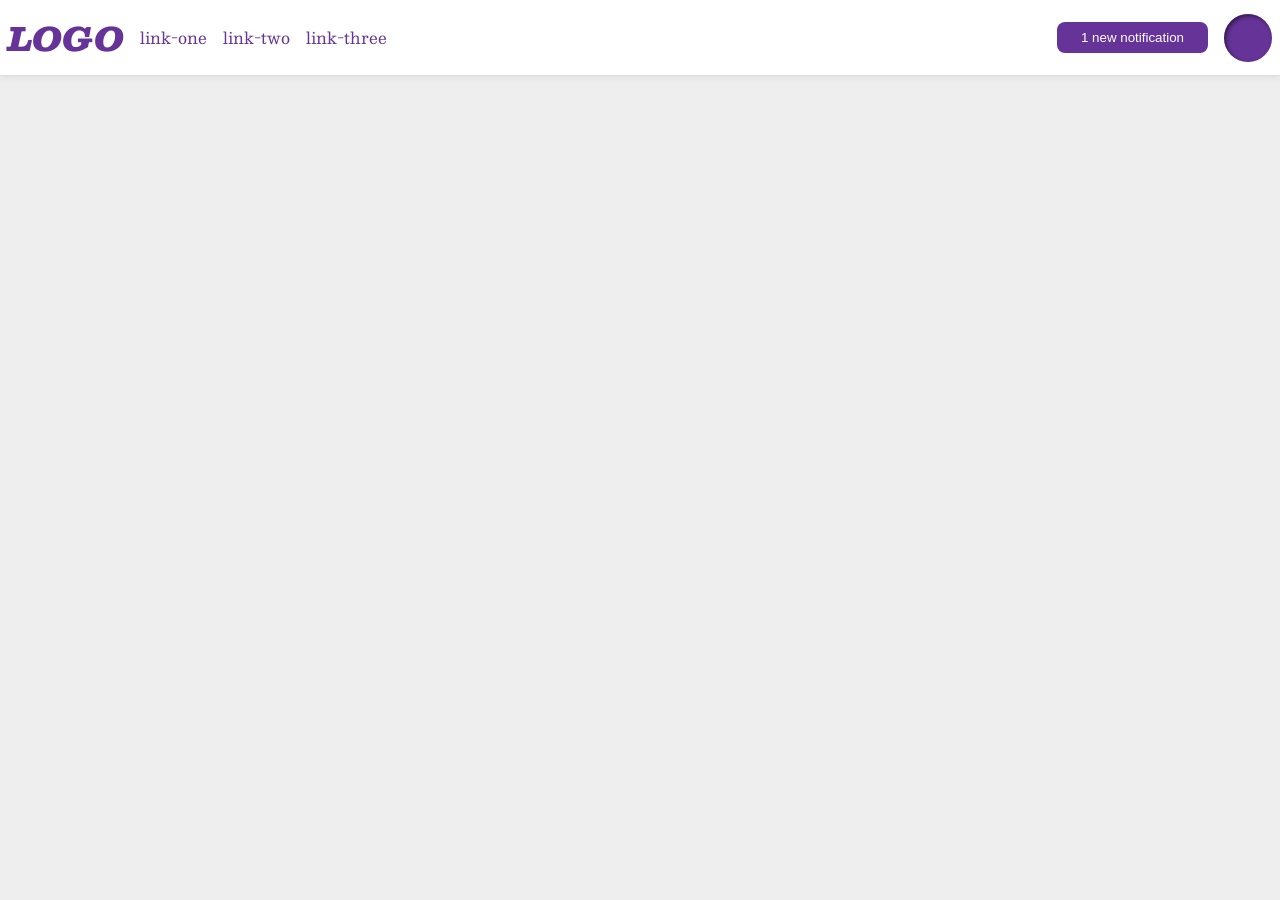
<file: foundations/flex/03-flex-header-2/index.html>
<!DOCTYPE html>
<html lang="en">
  <head>
    <meta charset="UTF-8">
    <meta http-equiv="X-UA-Compatible" content="IE=edge">
    <meta name="viewport" content="width=device-width, initial-scale=1.0">
    <title>Flex Header 2</title>
    <link rel="stylesheet" href="style.css">
  </head>
  <body>
    <div class="header">
      <div class="left">
        <div class="logo">
          LOGO
        </div>
        <ul class="links">
          <li><a href="https://google.com">link-one</a></li>
          <li><a href="https://google.com">link-two</a></li>
          <li><a href="https://google.com">link-three</a></li>
        </ul>
      </div>
      <div class="right">
        <button class="notifications">
          1 new notification
        </button>
        <div class="profile-image"></div>
      </div>
    </div>
  </body>
</html>
</file>
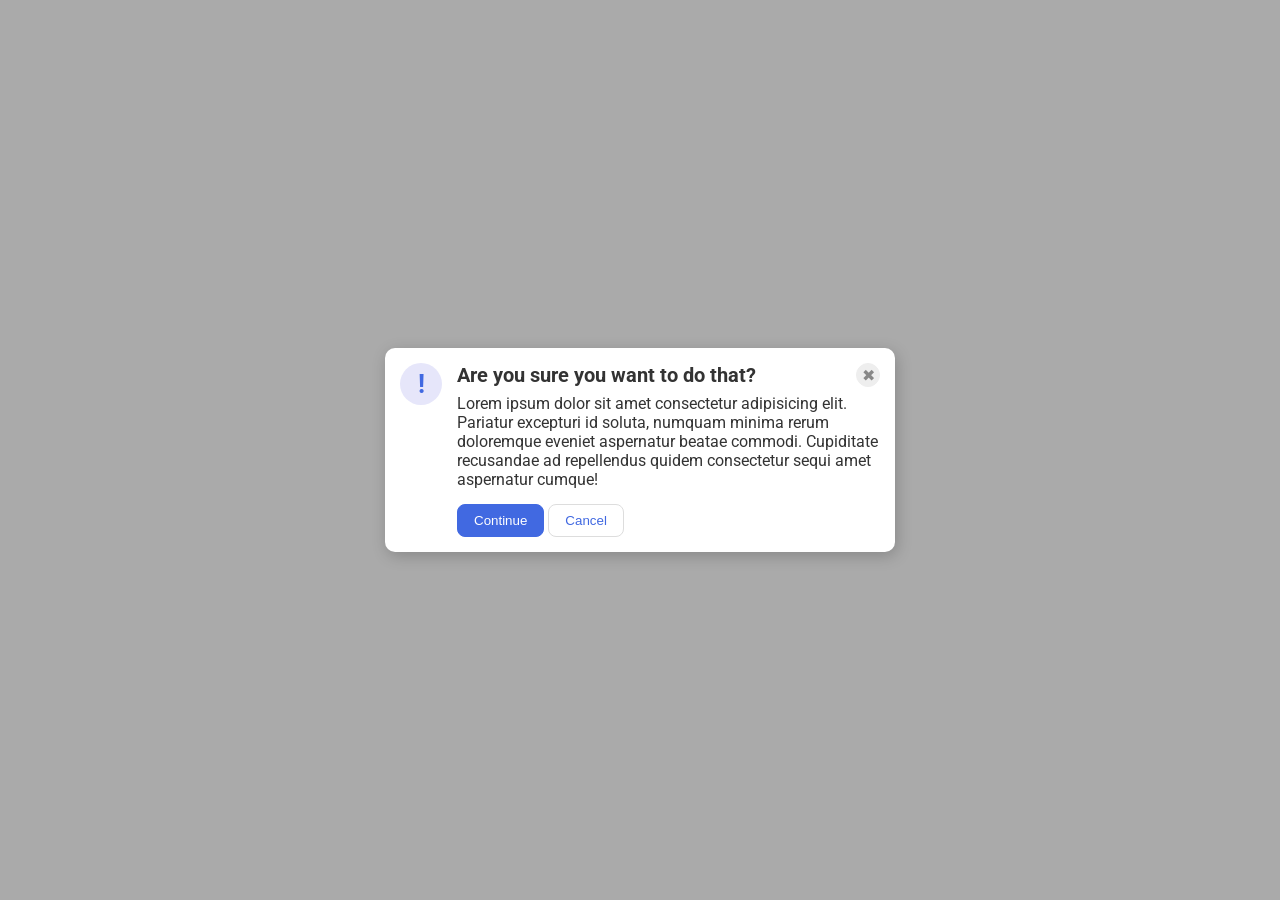
<file: foundations/flex/05-flex-modal/index.html>
<!DOCTYPE html>
<html lang="en">
  <head>
    <meta charset="UTF-8">
    <meta http-equiv="X-UA-Compatible" content="IE=edge">
    <meta name="viewport" content="width=device-width, initial-scale=1.0">
    <link rel="stylesheet" href="style.css">
    <title>Modal</title>
  </head>
  <body>
    <div class="modal">
      <div class="icon">!</div>
      <div class="container">
        <div class="header">Are you sure you want to do that?
          <button class="close-button">✖</button>
        </div>
        <div class="text">Lorem ipsum dolor sit amet consectetur adipisicing elit. Pariatur excepturi id soluta, numquam minima rerum doloremque eveniet aspernatur beatae commodi. Cupiditate recusandae ad repellendus quidem consectetur sequi amet aspernatur cumque!</div>
        <button class="continue">Continue</button>
        <button class="cancel">Cancel</button>
      </div>
    </div>
  </body>
</html>
</file>
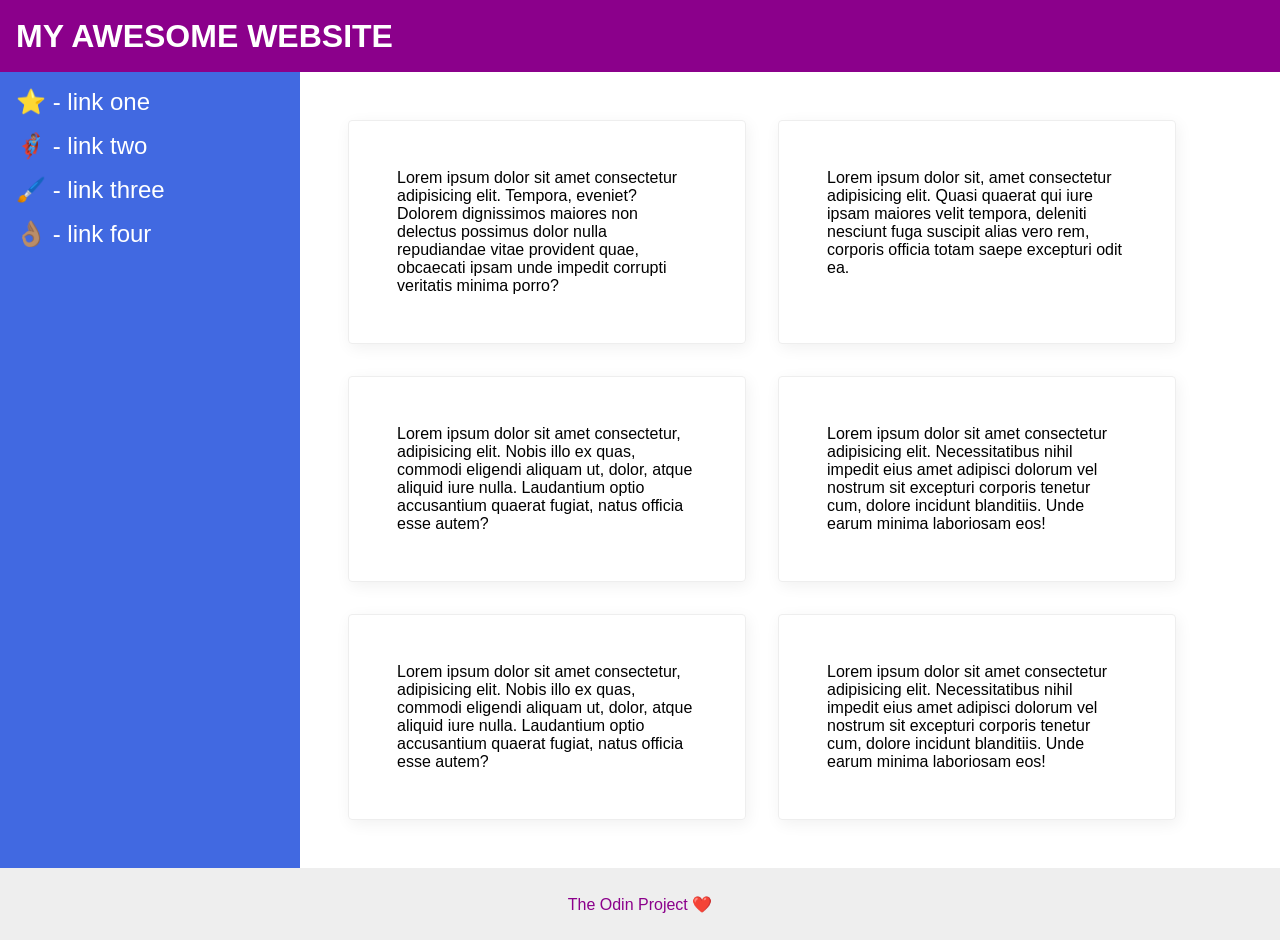
<file: foundations/flex/07-flex-layout-2/index.html>
<!DOCTYPE html>
<html lang="en">
  <head>
    <meta charset="UTF-8">
    <meta http-equiv="X-UA-Compatible" content="IE=edge">
    <meta name="viewport" content="width=device-width, initial-scale=1.0">
    <title>The Holy Grail</title>
    <link rel="stylesheet" href="style.css">
  </head>
  <body>
    <div class="header">
      MY AWESOME WEBSITE
    </div>
    
    <div class="middle">
      <div class="sidebar">
        <ul>
          <li><a href="#">⭐ - link one</a></li>
          <li><a href="#">🦸🏽‍♂️ - link two</a></li>
          <li><a href="#">🖌️ - link three</a></li>
          <li><a href="#">👌🏽 - link four</a></li>
        </ul>
      </div>

      <div class="cards">
        <div class="card">Lorem ipsum dolor sit amet consectetur adipisicing elit. Tempora, eveniet? Dolorem dignissimos maiores non delectus possimus dolor nulla repudiandae vitae provident quae, obcaecati ipsam unde impedit corrupti veritatis minima porro?</div>
        <div class="card">Lorem ipsum dolor sit, amet consectetur adipisicing elit. Quasi quaerat qui iure ipsam maiores velit tempora, deleniti nesciunt fuga suscipit alias vero rem, corporis officia totam saepe excepturi odit ea.</div>
        <div class="card">Lorem ipsum dolor sit amet consectetur, adipisicing elit. Nobis illo ex quas, commodi eligendi aliquam ut, dolor, atque aliquid iure nulla. Laudantium optio accusantium quaerat fugiat, natus officia esse autem?</div>
        <div class="card">Lorem ipsum dolor sit amet consectetur adipisicing elit. Necessitatibus nihil impedit eius amet adipisci dolorum vel nostrum sit excepturi corporis tenetur cum, dolore incidunt blanditiis. Unde earum minima laboriosam eos!</div>
        <div class="card">Lorem ipsum dolor sit amet consectetur, adipisicing elit. Nobis illo ex quas, commodi eligendi aliquam ut, dolor, atque aliquid iure nulla. Laudantium optio accusantium quaerat fugiat, natus officia esse autem?</div>
        <div class="card">Lorem ipsum dolor sit amet consectetur adipisicing elit. Necessitatibus nihil impedit eius amet adipisci dolorum vel nostrum sit excepturi corporis tenetur cum, dolore incidunt blanditiis. Unde earum minima laboriosam eos!</div>
      </div>    
    </div>

    <div class="footer">
      The Odin Project ❤️
    </div>
  </body>
</html>
</file>
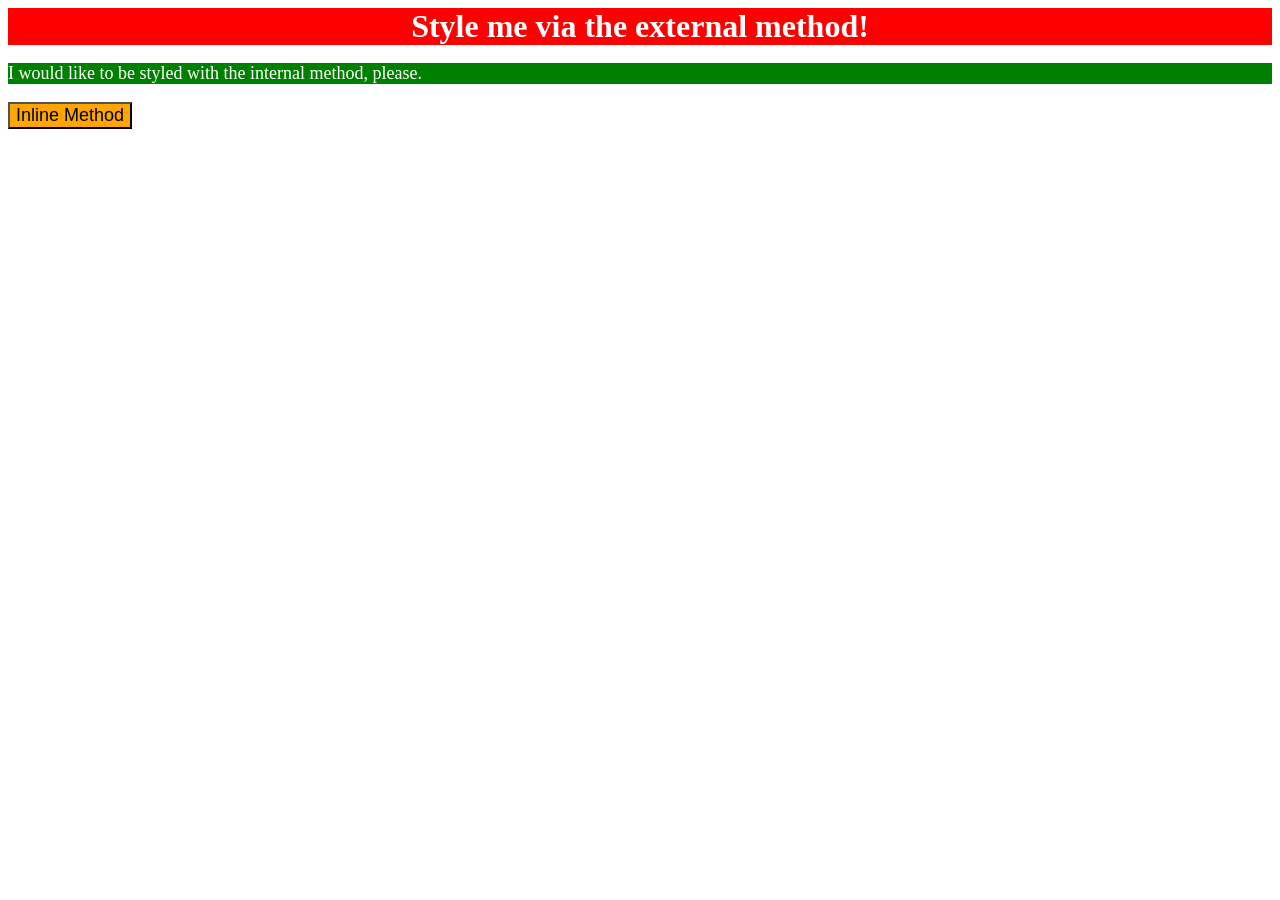
<file: foundations/intro-to-css/01-css-methods/index.html>
<!DOCTYPE html>
<html lang="en">
  <head>
    <meta charset="UTF-8">
    <meta http-equiv="X-UA-Compatible" content="IE=edge">
    <meta name="viewport" content="width=device-width, initial-scale=1.0">
    <title>Methods for Adding CSS</title>
    <link rel="stylesheet" href="styles.css">
    <style>
    p {
      background-color: green;
      color:white;
      font-size: 18px;
    }
  </style>
  </head>
  <body>
    <div>Style me via the external method!</div>
    <p>I would like to be styled with the internal method, please.</p>
    <button style="background-color: orange; font-size: 18px;">Inline Method</button>
  </body>
</html>
</file>
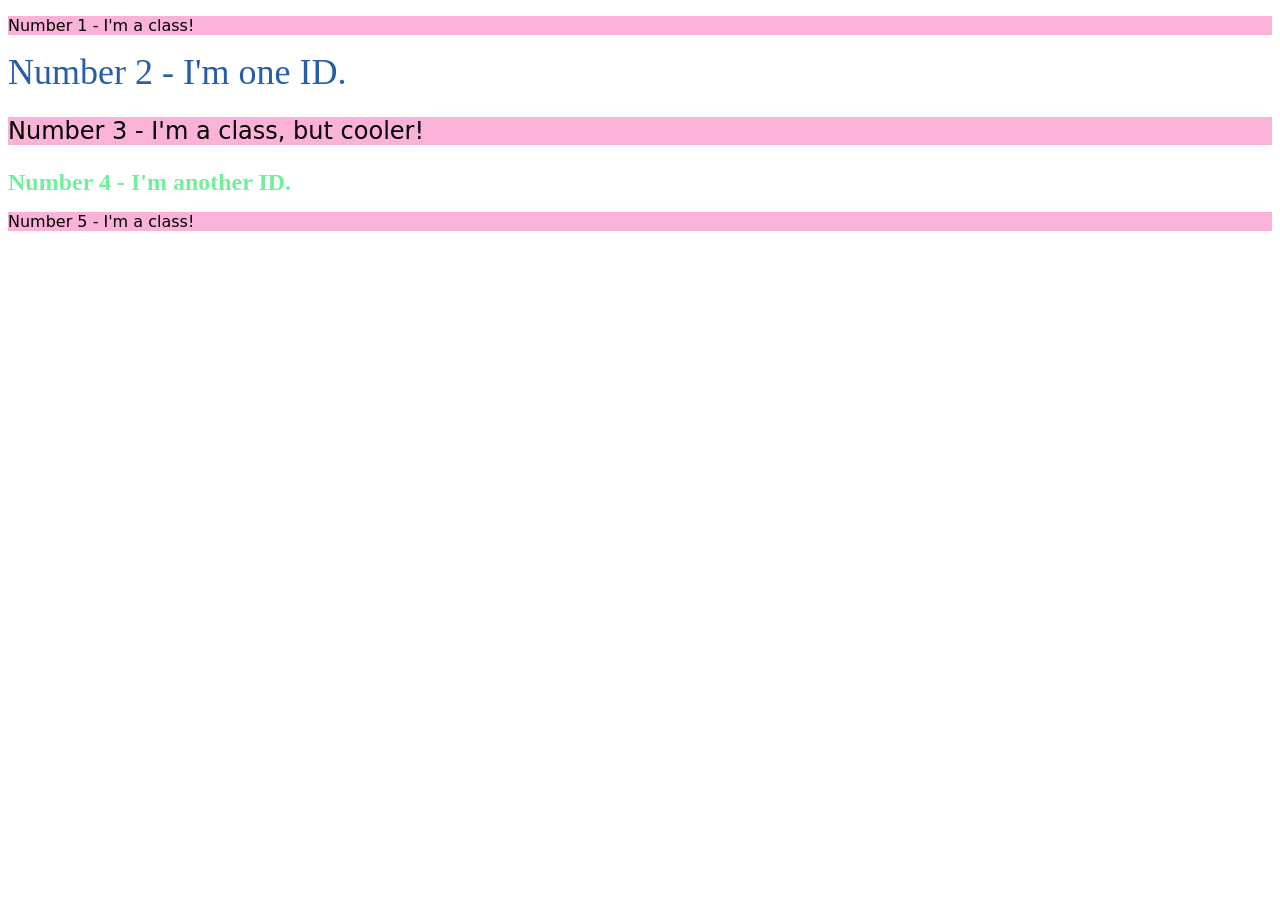
<file: foundations/intro-to-css/02-class-id-selectors/index.html>
<!DOCTYPE html>
<html lang="en">
  <head>
    <meta charset="UTF-8">
    <meta http-equiv="X-UA-Compatible" content="IE=edge">
    <meta name="viewport" content="width=device-width, initial-scale=1.0">
    <title>Class and ID Selectors</title>
    <link rel="stylesheet" href="style.css">
  </head>
  <body>
    <p class="odd-number">Number 1 - I'm a class!</p>
    <div id="two">Number 2 - I'm one ID.</div>
    <p class="odd-number three">Number 3 - I'm a class, but cooler!</p>
    <div id="four">Number 4 - I'm another ID.</div>
    <p class="odd-number">Number 5 - I'm a class!</p>
  </body>
</html>
</file>
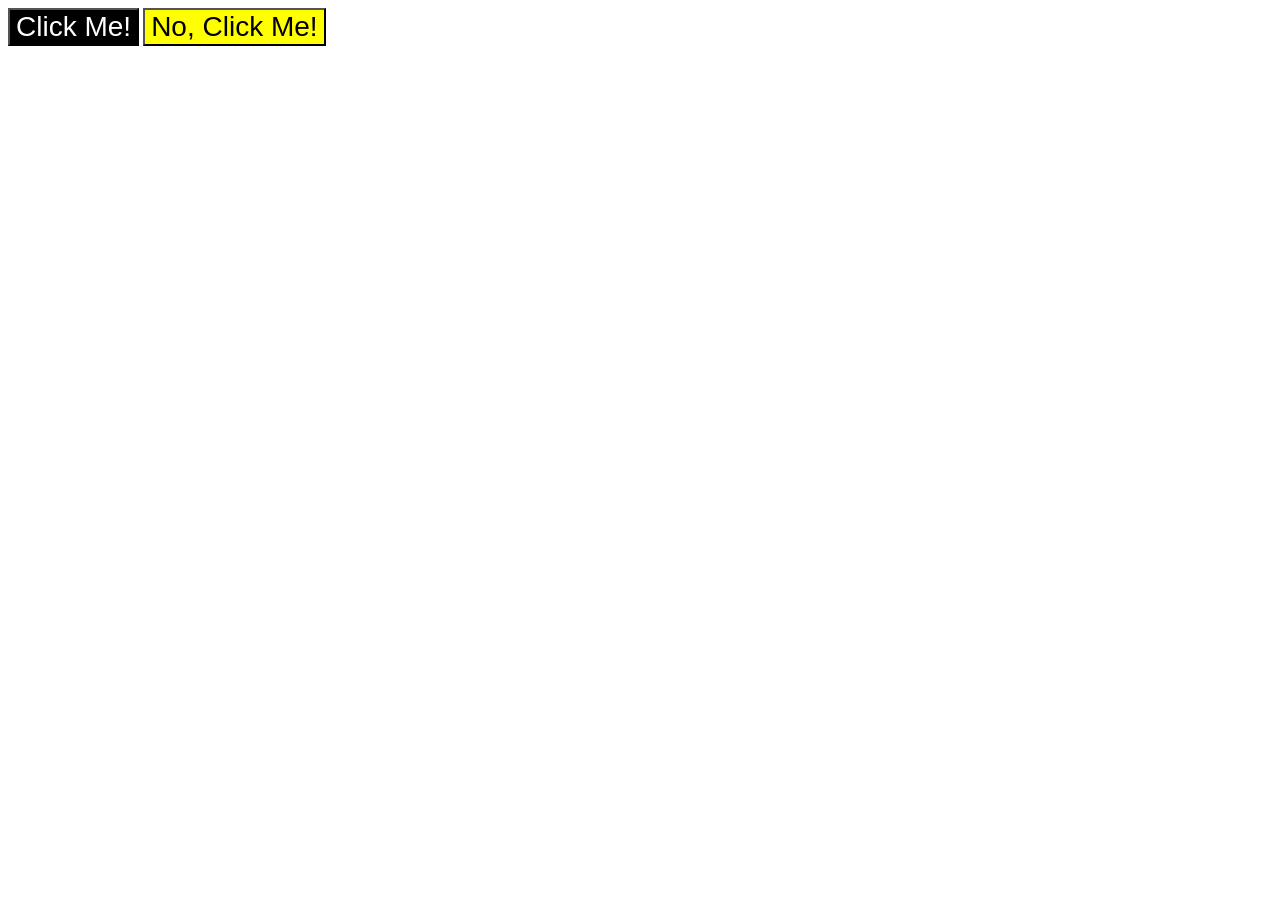
<file: foundations/intro-to-css/03-grouping-selectors/index.html>
<!DOCTYPE html>
<html lang="en">
  <head>
    <meta charset="UTF-8">
    <meta http-equiv="X-UA-Compatible" content="IE=edge">
    <meta name="viewport" content="width=device-width, initial-scale=1.0">
    <title>Grouping Selectors</title>
    <link rel="stylesheet" href="style.css">
  </head>
  <body>
    <button class="button first">Click Me!</button>
    <button class="button second">No, Click Me!</button>
  </body>
</html>
</file>
<file: foundations/flex/03-flex-header-2/style.css>
/* this is some magical font-importing.  
you'll learn about it later. */
@import url('https://fonts.googleapis.com/css2?family=Besley:ital,wght@0,400;1,900&display=swap');

body {
  margin: 0;
  background: #eee;
  font-family: Besley, serif;
}

.header {
  background: white;
  border-bottom: 1px solid #ddd;
  box-shadow: 0 0 8px rgba(0,0,0,.1);
}

.profile-image {
  background: rebeccapurple;
  box-shadow: inset 2px 2px 4px rgba(0,0,0,.5);
  border-radius: 50%;
  width: 48px;
  height: 48px;
}

.logo {
  color: rebeccapurple;
  font-size: 32px;
  font-weight: 900;
  font-style: italic;
}

button {
  border: none;
  border-radius: 8px;
  background: rebeccapurple;
  color: white;
  padding: 8px 24px;
}

a {
  /* this removes the line under our links */
  text-decoration: none;
  color: rebeccapurple;
}

ul {
  list-style-type: none;
}

.header{
  display: flex;
  justify-content: space-between;
  padding: 8px;
}

.left, .right{
  display: flex;
  gap: 16px;
  align-items: center;
}

ul{
  display: flex;
  gap: 16px;
  padding: 0px;
}
</file>
<file: foundations/flex/05-flex-modal/style.css>
@import url('https://fonts.googleapis.com/css2?family=Roboto:wght@400;700&display=swap');

html, body {
  height: 100%;
}

body {
  font-family: Roboto, sans-serif;
  margin: 0;
  background: #aaa;
  color: #333;
  /* I'll give you this one for free lol */
  display: flex;
  align-items: center;
  justify-content: center;
}

.modal {
  background: white;
  width: 480px;
  border-radius: 10px;
  box-shadow: 2px 4px 16px rgba(0,0,0,.2);
}

.icon {
  color: royalblue;
  font-size: 26px;
  font-weight: 700;
  background: lavender;
  width: 42px;
  height: 42px;
  border-radius: 50%;
  display: flex;
  align-items: center;
  justify-content: center;
}

.close-button {
  background: #eee;
  border-radius: 50%;
  color: #888;
  font-weight: 400;
  font-size: 16px;
  height: 24px;
  width: 24px;
  display: flex;
  align-items: center;
  justify-content: center;
  border: 1px solid #eee;
  padding: 0;
}

button {
  cursor: pointer;
  padding: 8px 16px;
  border-radius: 8px;
}

button.continue {
  background: royalblue;
  border: 1px solid royalblue;
  color: white;
}

button.cancel {
  background: white;
  border: 1px solid #ddd;
  color: royalblue;
}

.modal{
  display: flex;
  padding: 15px;
}

.icon{
  flex-shrink: 0;
  margin-right: 15px;
}

.header{
  font-size: 20px;
  font-weight: bold;
  display: flex;
  justify-content: space-between;
  margin-bottom: 7px;
  align-items: center;
}

.text{
  margin-bottom: 15px;
}
</file>
<file: foundations/flex/07-flex-layout-2/style.css>
body {
  font-family: -apple-system, BlinkMacSystemFont, 'Segoe UI', Roboto, Oxygen, Ubuntu, Cantarell, 'Open Sans', 'Helvetica Neue', sans-serif;
  margin: 0;
  min-height: 100vh;
}

.header {
  height: 72px;
  background: darkmagenta;
  color: white;
}

.footer {
  height: 72px;
  background: #eee;
  color: darkmagenta;
}

.sidebar {
  width: 300px;
  background: royalblue;
  box-sizing: border-box;
}

.card {
  border: 1px solid #eee;
  box-shadow: 2px 4px 16px rgba(0,0,0,.06);
  border-radius: 4px;
}





body{
  display: flex;
  flex-direction: column;
}

.header{
  display: flex;
  font-size: 32px;
  font-weight: 900;
  padding: 0 16px;
  align-items: center;
}

.middle{
  flex:1;
  display: flex;
}

.footer{
  display: flex;
  align-items: center;
  justify-content: center;
}

.sidebar{
  min-width: 300px;
  flex-shrink: 0;
  padding: 16px;
}

.cards{
  display: flex;
  flex-wrap: wrap;
  padding: 48px;
  gap: 32px;
}

.card{
  width: 300px;
  padding: 48px;
}

ul{
  list-style-type: none;
  padding: 0;
  margin: 0;
}

a{
  text-decoration: none;
  color: white;
  font-size: 24px;
}

li {
  margin-bottom: 16px;
}
</file>
<file: foundations/intro-to-css/01-css-methods/styles.css>
div {
      background-color: red;
      color:white;
      font-size: 32px;
      text-align: center;
      font-weight: bold;
}
</file>
<file: foundations/intro-to-css/02-class-id-selectors/style.css>
/* Add CSS Styling */
.odd-number{
    background-color:#fbb2d9 ;
    font-family: Verdana, 'DejaVu Sans', sans-serif;
}

#two{
    font-size: 36px;
    color:#275da9;
}

.three{
    font-size: 24px;
}

#four{
    color: #71ef9b;
    font-size: 24px;
    font-weight: bold;
}
</file>
<file: foundations/intro-to-css/03-grouping-selectors/style.css>
/* Add CSS Styling */
.first{
    background-color: black;
    color: white;
}

.second{
    background-color: yellow;
}

.button{
    font-size: 28px;
    font-family: Helvetica, "Times New Roman", sans-serif;
}
</file>
